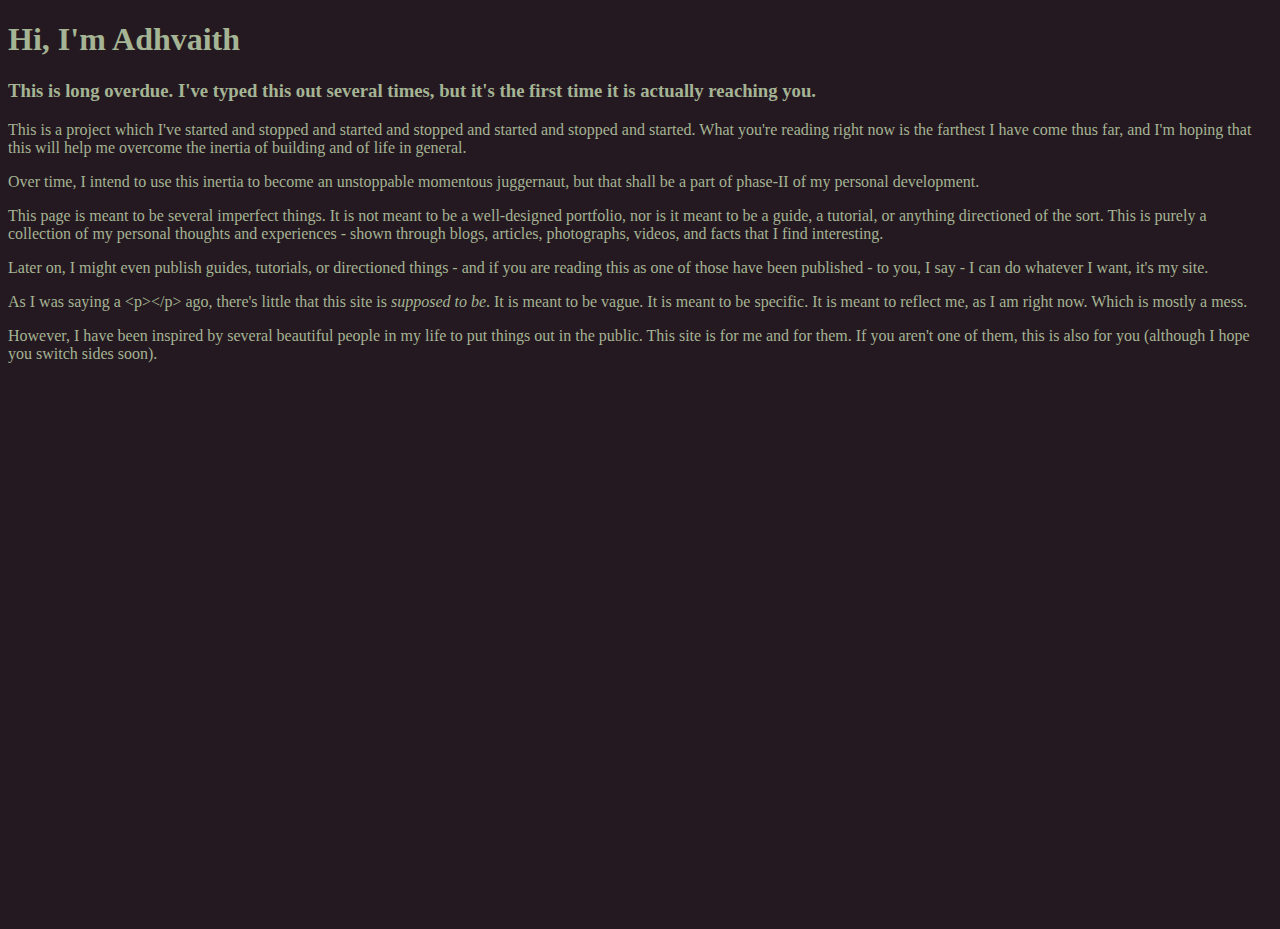
<file: index.html>
<!DOCTYPE html>
<html lang="en">
<head>
    <meta charset="UTF-8">
    <meta name="viewport" content="width=device-width, initial-scale=1.0">
    <title>Home</title>
    <link rel="stylesheet" href="styles.css">
</head>
<body>
    <h1>Hi, I'm Adhvaith</h1>
    <h3>This is long overdue. I've typed this out several times, but it's the first time it is actually reaching you.</h3>
    
    <p>This is a project which I've started and stopped and started and stopped and started and stopped and started.
What you're reading right now is the farthest I have come thus far, and I'm hoping that this will help me
overcome the inertia of building and of life in general.</p>

    <p>Over time, I intend to use this inertia to become an unstoppable momentous juggernaut, but that shall be a part
of phase-II of my personal development.</p>

    <p>This page is meant to be several imperfect things. It is not meant to be a well-designed portfolio, nor is it
meant to be a guide, a tutorial, or anything directioned of the sort. This is purely a collection of my personal 
thoughts and experiences - shown through blogs, articles, photographs, videos, and facts that I find 
interesting.</p>

    <p>Later on, I might even publish guides, tutorials, or directioned things - and if you are reading this as one of those
have been published - to you, I say - I can do whatever I want, it's my site.</p>

    <p>As I was saying a &lt;p&gt;&lt;/p&gt; ago, there's little that this site is <i>supposed to be</i>. It is meant to be vague. It is
meant to be specific. It is meant to reflect me, as I am right now. Which is mostly a mess.</p>

    <p>However, I have been inspired by several beautiful people in my life to put things out in the public. This site
is for me and for them. If you aren't one of them, this is also for you (although I hope you switch sides soon).</p>

</body>
</html>
</file>
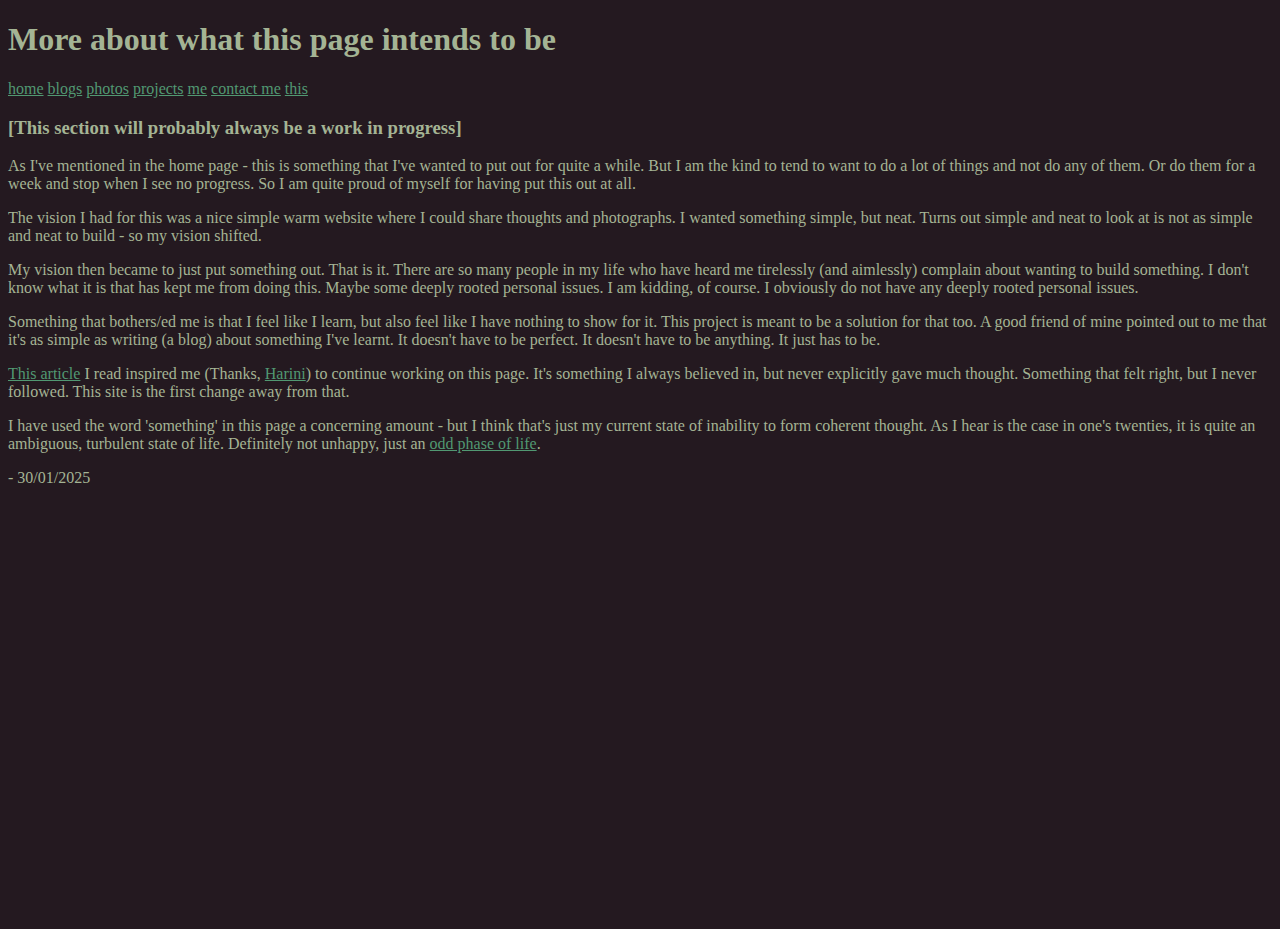
<file: this.html>
<!DOCTYPE html>
<html lang="en">
<head>
    <meta charset="UTF-8">
    <meta name="viewport" content="width=device-width, initial-scale=1.0">
    <title>Home</title>
    <link rel="stylesheet" href="styles.css">
</head>
<body>
    <header>
        <h1>More about what this page intends to be</h1>
        <nav>
            <a href="./index.html">home</a>
            <a href="./blogs.html">blogs</a>
            <a href="./photos.html">photos</a>
            <a href="./projects.html">projects</a>
            <a href="./me.html">me</a>
            <a href="./contactme.html">contact me</a>
            <a href="./this.html">this</a>
        </nav>
    </header>
    <div class="content">
        <h3>[This section will probably always be a work in progress]</h3>
        <p>
  As I've mentioned in the home page - this is something that I've wanted to put out for quite a while. But I am
  the kind to tend to want to do a lot of things and not do any of them. Or do them for a week and stop when
  I see no progress. So I am quite proud of myself for having put this out at all.
        </p>

        <p>
  The vision I had for this was a nice simple warm website where I could share thoughts and photographs. I wanted
  something simple, but neat. Turns out simple and neat to look at is not as simple and neat to build - so my
  vision shifted.
        </p>

        <p>
  My vision then became to just put something out. That is it. There are so many people in my life who have heard me
  tirelessly (and aimlessly) complain about wanting to build something. I don't know what it is that has kept me
  from doing this. Maybe some deeply rooted personal issues. I am kidding, of course. I obviously do not have any
  deeply rooted personal issues.
        </p>

        <p>
  Something that bothers/ed me is that I feel like I learn, but also feel like I have nothing to show for it. This project is 
  meant to be a solution for that too. A good friend of mine pointed out to me that it's as simple as writing (a
  blog) about something I've learnt. It doesn't have to be perfect. It doesn't have to be anything. It just has to be.
        </p>

        <p>
  <a href="https://ayushithakkar.substack.com/p/the-courage-to-create-badly" target="newtab">This article</a> I read inspired me (Thanks, <a href="https://x.com/anscombes4tet?lang=en">Harini</a>) to continue working on this page. It's something I always believed in, but never
  explicitly gave much thought. Something that felt right, but I never followed. This site is the first change
  away from that.
        </p>

        <p>
  I have used the word 'something' in this page a concerning amount - but I think that's just my current
state of inability to form coherent thought. As I hear is the case in one's twenties, it is quite an ambiguous,
turbulent state of life. Definitely not unhappy, just an <a href="https://open.spotify.com/track/2fNbDQSbCiq9NuVzVTPtlz?si=29ad24e037c54800"  target="newtab">odd phase of life</a>.
        </p>

        <p>
  - 30/01/2025
        </p>
    </div>
</body>
</html>
</file>
<file: styles.css>
body {
    min-height: 100vh;
    background-color: #241920;
    color: #A4B494;
}

a:link, a:visited {
    color: #519872;
}

a:hover {
    color: #BDDBCB;
}
</file>
